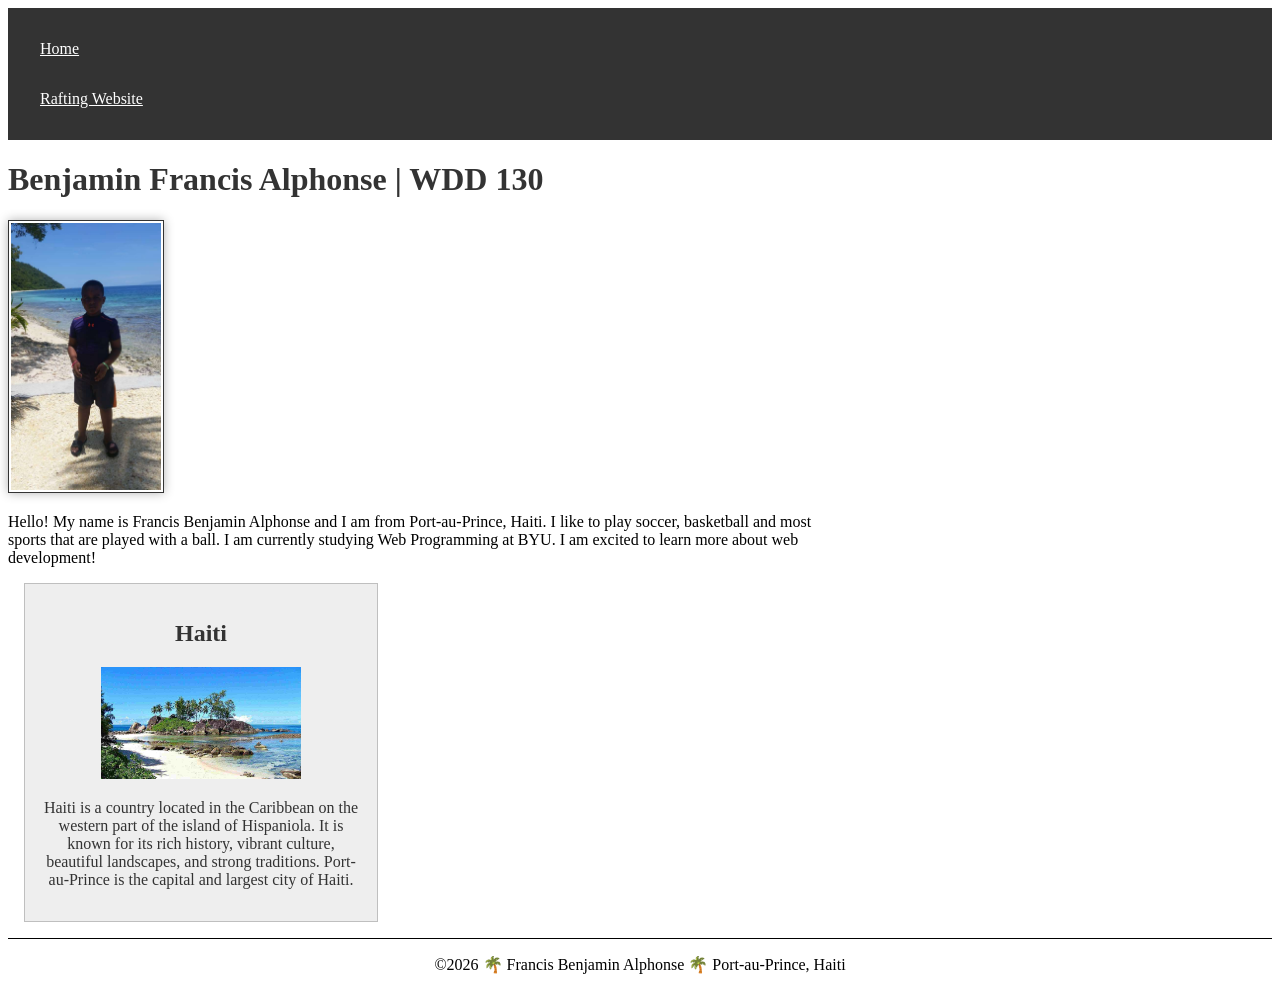
<file: index.html>
<!DOCTYPE html>
<html lang="en-US">

<head>
    <meta charset="UTF-8">
    <meta name="viewport" content="width=device-width, initial-scale=1.0">
    <title>Francis Benjamin Alphonse | WDD 130</title>
    <meta name="description"
        content="Benjamin Francis Alphonse's WDD 130 home page about web development, programming, and Haiti.">
    <meta name="author" content="Benjamin Francis Alphonse">
    <link rel="stylesheet" href="styles/styles.css">
</head>

<body>
    <header>
        <nav>
            <a href="#">Home</a>
            <a href="wwr/">Rafting Website</a>
        </nav>
    </header>

    <main>
        <h1>Benjamin Francis Alphonse | WDD 130</h1>
        <img src="images/profile.jpg" alt="Hello, my name is Francis Benjamin Alphonse" width="200" height="200">
        <p>
            Hello! My name is Francis Benjamin Alphonse and I am from Port-au-Prince, Haiti.
            I like to play soccer, basketball and most sports that are played with a ball.
            I am currently studying Web Programming at BYU. I am excited to learn more about web development!
        </p>
    </main>
    <aside>
        <h2>Haiti</h2>
        <img src="images/haiti.jpg" alt="Landscape of Haiti">
        <p>
            Haiti is a country located in the Caribbean on the western part of the island of Hispaniola.
            It is known for its rich history, vibrant culture, beautiful landscapes, and strong traditions.
            Port-au-Prince is the capital and largest city of Haiti.
        </p>
    </aside>
    <footer>
        <p>©2026 🌴 Francis Benjamin Alphonse 🌴 Port-au-Prince, Haiti</p>
    </footer>
</body>

</html>
</file>
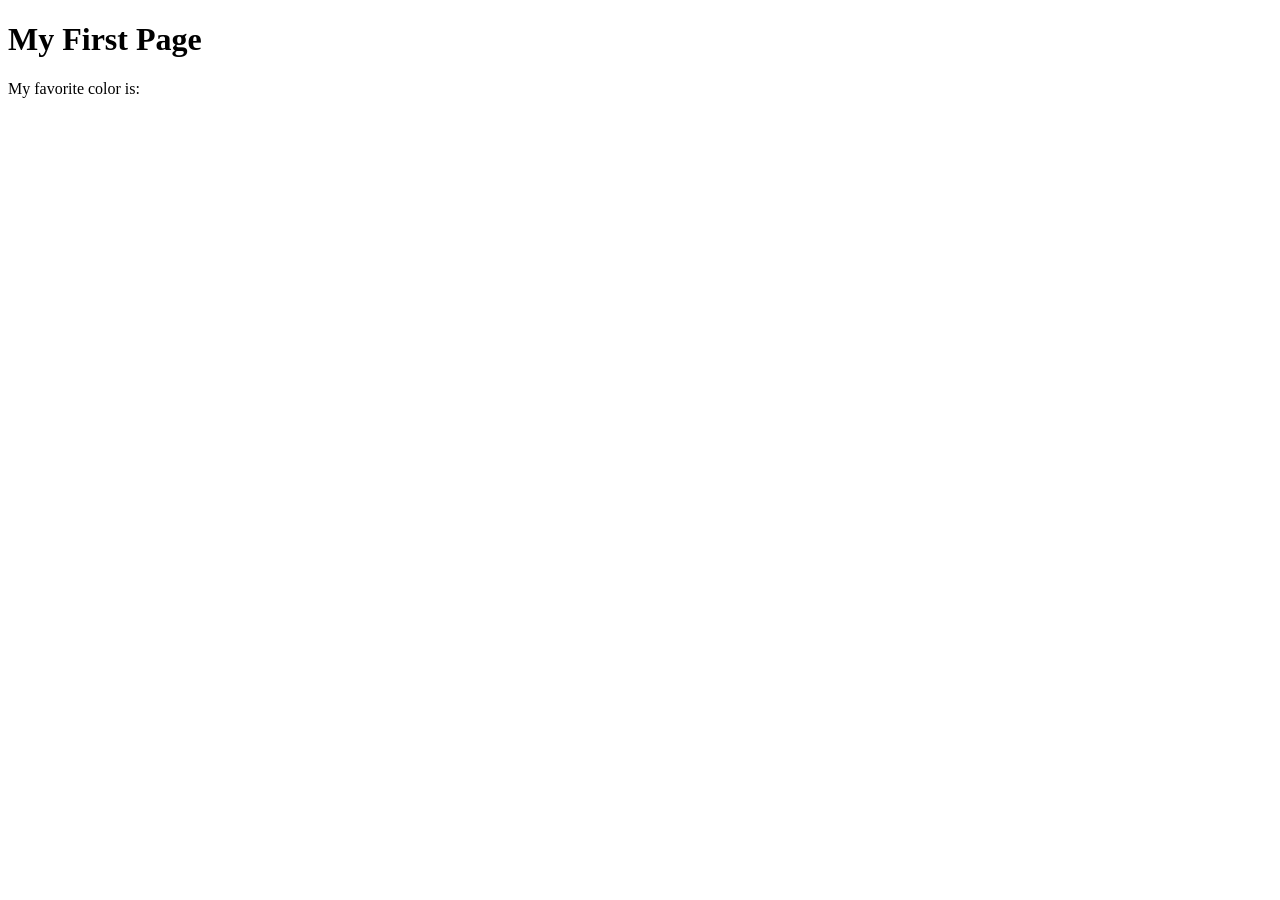
<file: week01/first-page.html>
<!DOCTYPE html>
<html lang="en">
<head>
    <meta charset="UTF-8">
    <meta name="viewport" content="width=device-width, initial-scale=1.0">
    <title>My First Page</title>
</head>
<body>
    <h1>My First Page</h1>
    <p>My favorite color is: </p>
</body>
</html>
</file>
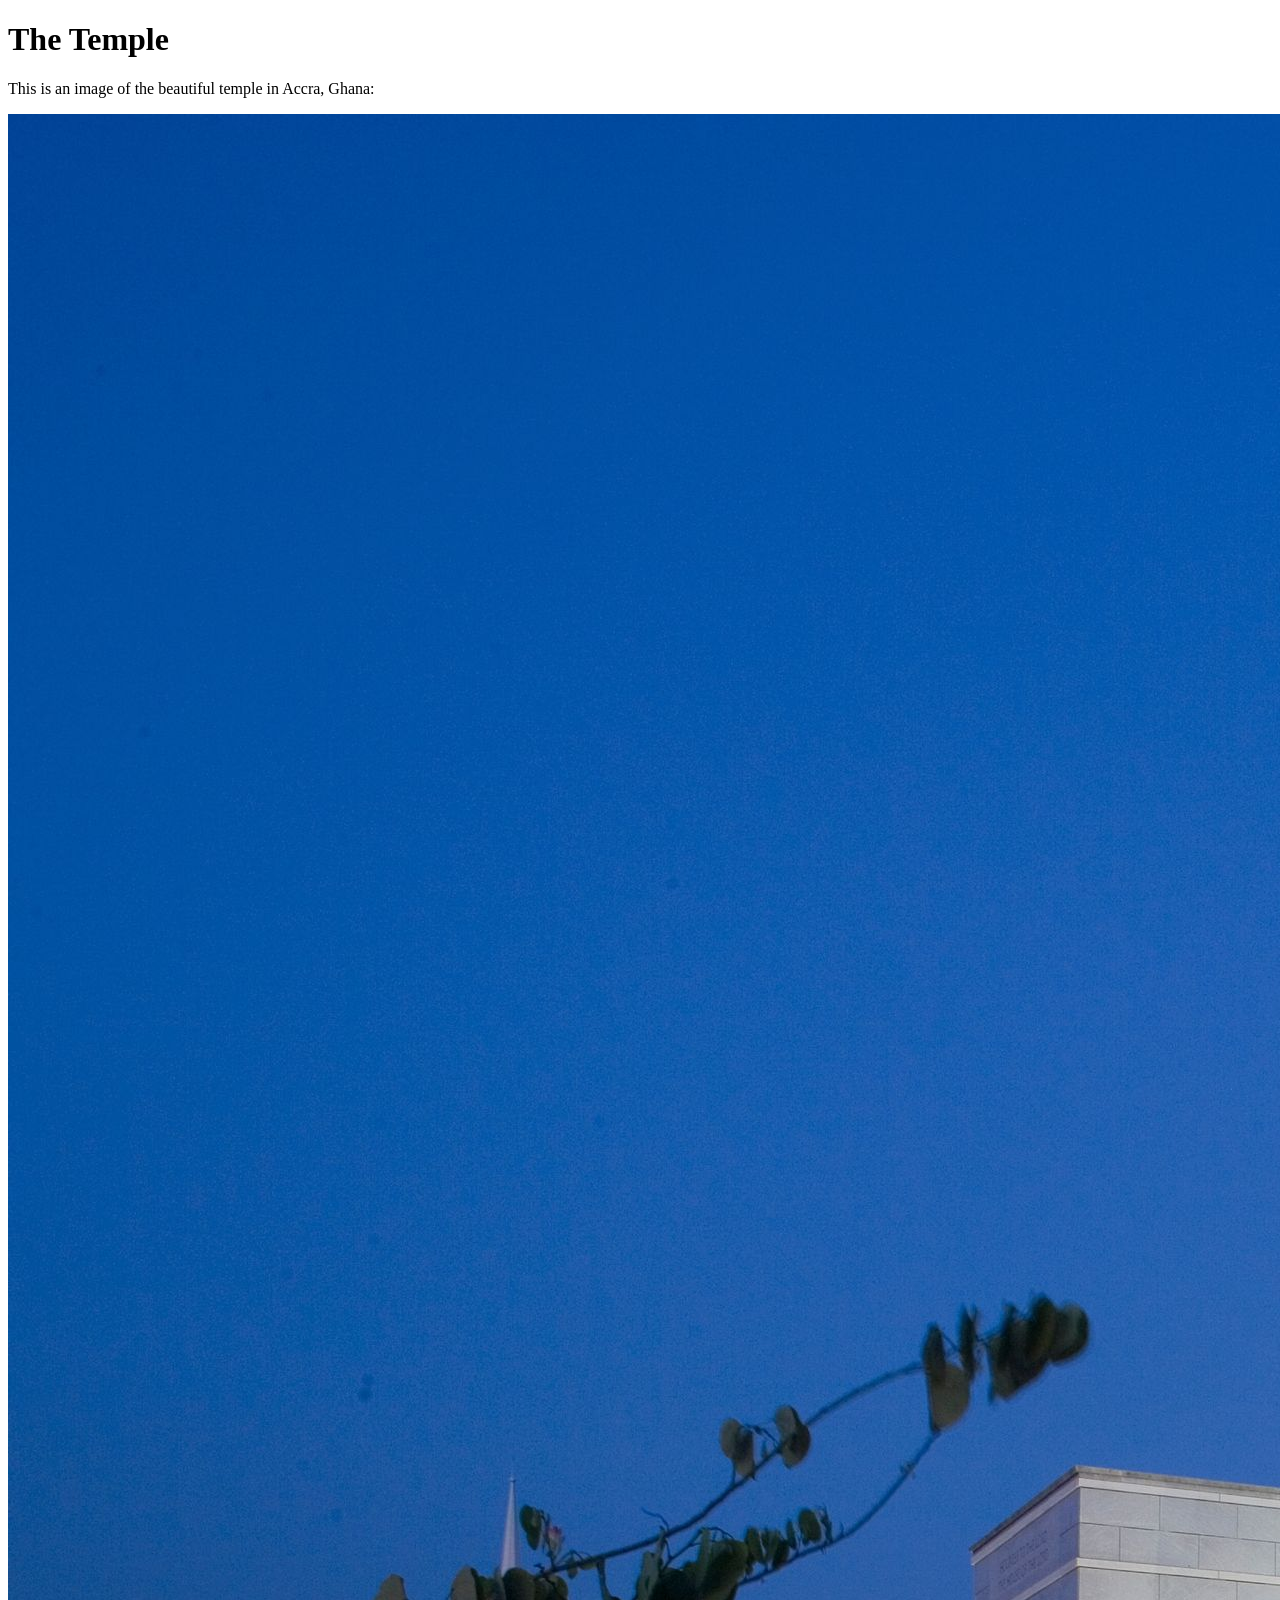
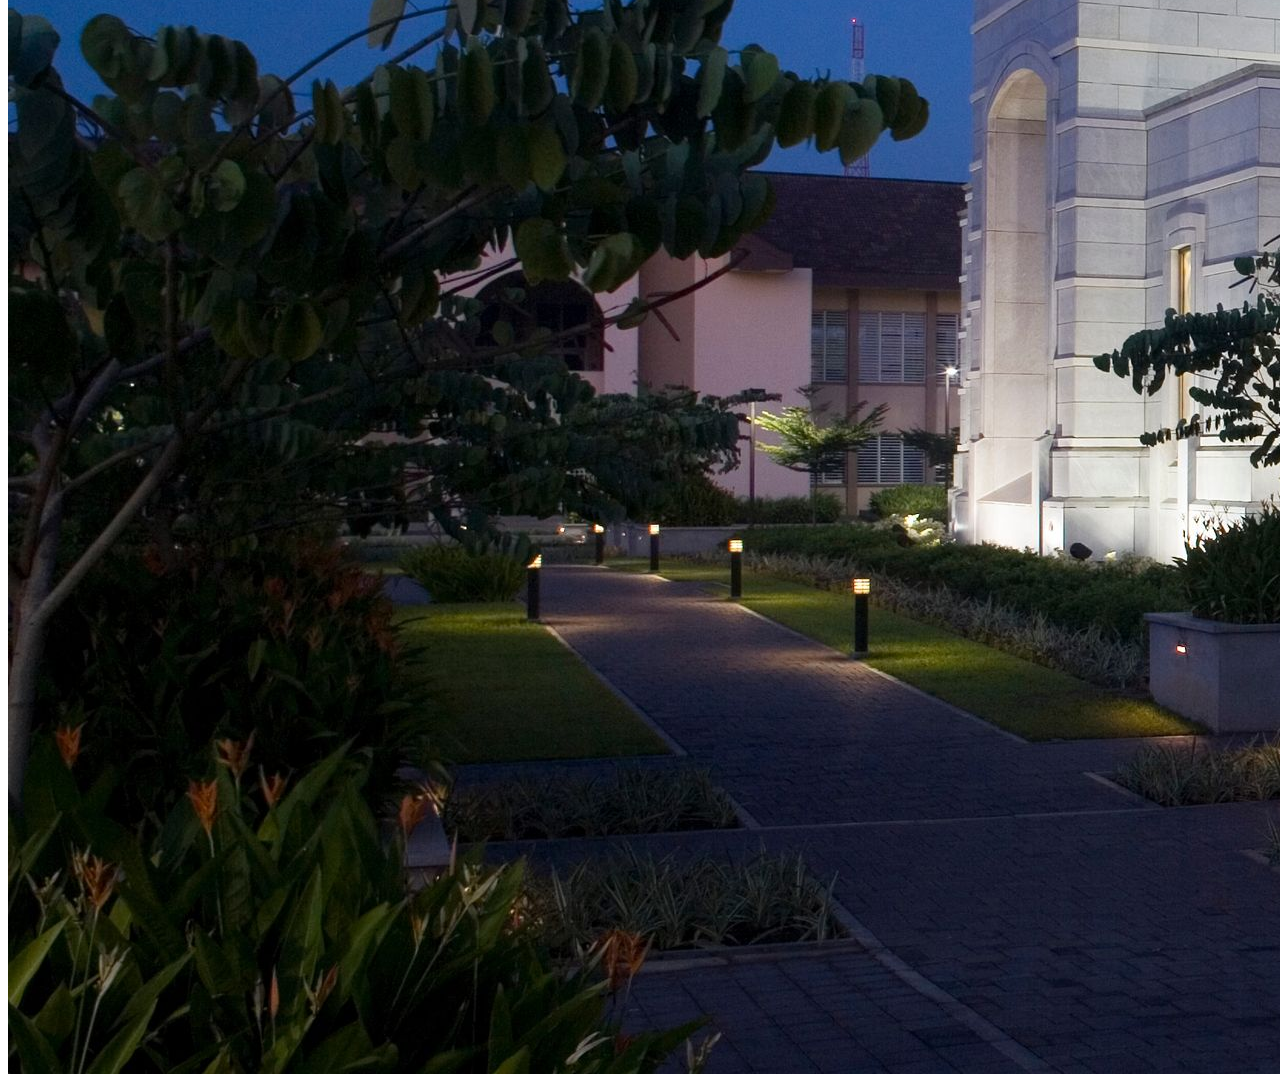
<file: week01/images.html>
<!DOCTYPE html>
<html lang="en">
<head>
    <meta charset="UTF-8">
    <meta name="viewport" content="width=device-width, initial-scale=1.0">
    <title>Temple Image</title>
</head>
<body>
    <h1>The Temple</h1>
    <p>This is an image of the beautiful temple in Accra, Ghana:</p>
    <img src="images/temple-large.jpeg" alt="The Accra Ghana Temple">
    
</body>
</html>
</file>
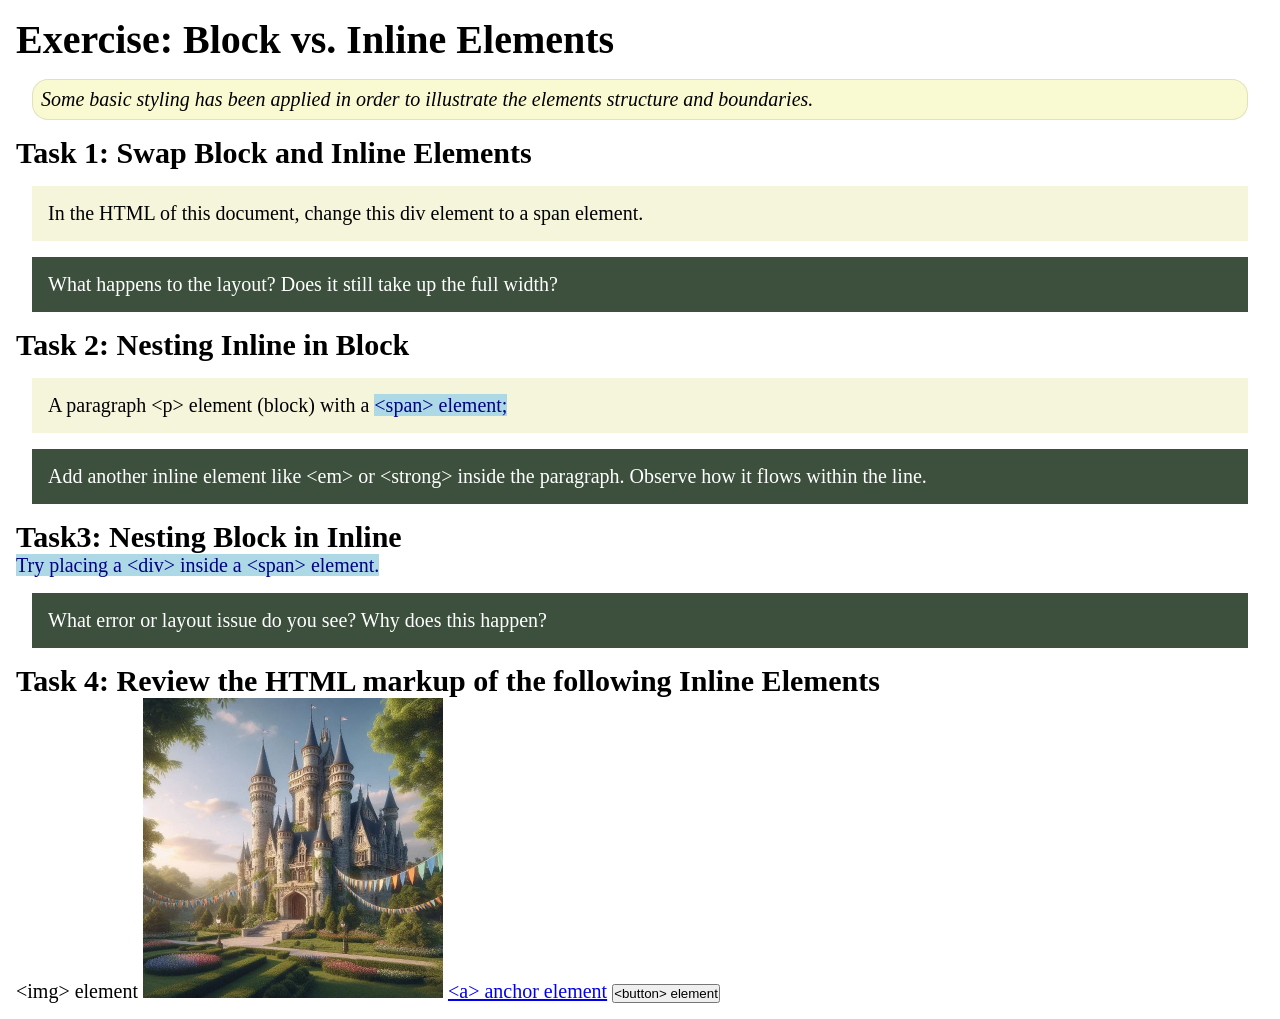
<file: week02/block-vs-inline.html>
<!DOCTYPE html>
<html lang="en">

<head>
    <meta charset="UTF-8">
    <meta name="viewport" content="width=device-width, initial-scale=1.0">
    <title>Exercise: Block vs. Inline Elements</title>
    <link rel="stylesheet" href="styles/block-vs-inline.css">
</head>

<body>
    <main>
        <h1>Exercise: Block vs. Inline Elements</h1>
        <p class="note">Some basic styling has been applied in order to illustrate the elements structure and
            boundaries.</p>

        <h2>Task 1: Swap Block and Inline Elements</h2>
        <div>In the HTML of this document, change this div element to a span element.</div>

        <p class="question">What happens to the layout? Does it still take up the full width?</p>

        <h2>Task 2: Nesting Inline in Block</h2>
        <p>A paragraph &lt;p&gt; element (block) with a <span>&lt;span&gt; element;</span></p>
        <p class="question">Add another inline element like &lt;em&gt; or &lt;strong&gt; inside the paragraph. Observe
            how it flows within the line.</p>

        <h2>Task3: Nesting Block in Inline</h2>
        <span>Try placing a &lt;div&gt; inside a &lt;span&gt; element.</span>
            <p class="question">What error or layout issue do you see? Why does this happen?</p>


            <h2>Task 4: Review the HTML markup of the following Inline Elements</h2>
        &lt;img&gt; element
        <img src="images/castle.webp" alt="placeholder image (images are inline)" width="300" height="300">
        <a href="https://churchofjesuschrist.org">&lt;a&gt; anchor element</a>
        <button type="button">&lt;button&gt; element</button>
    </main>
</body>

</html>
</file>
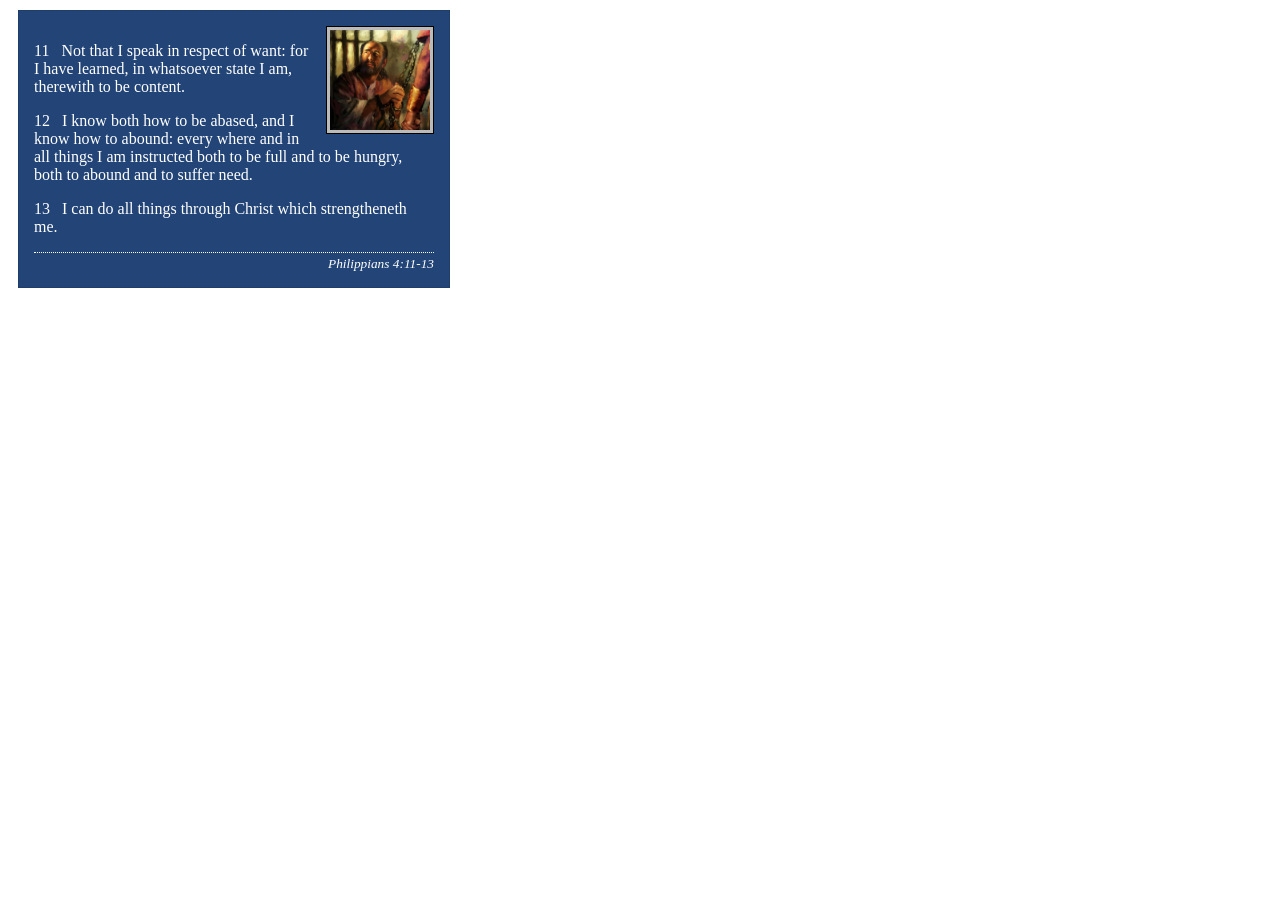
<file: week02/box-model-solution.html>
<!DOCTYPE html>
<html lang="en">
<head>
    <meta charset="UTF-8">
    <meta name="viewport" content="width=device-width, initial-scale=1.0">
    <title>Box Model Activity</title>
    <link rel="stylesheet" href="styles/box-model-solution.css">
</head>
<body>
    <main>
        <div class="callout">
            <img src="images/apostle-paul-imprisoned.webp" alt="Paul the Apostle - Imprisoned in Rome" width="200" height="200">
            <blockquote>
                <p>11 &nbsp; Not that I speak in respect of want: for I have learned, in whatsoever state I am, therewith to be content.</p>
                <p>12 &nbsp; I know both how to be abased, and I know how to abound: every where and in all things I am instructed both to be full and to be hungry, both to abound and to suffer need.</p>
                <p>13 &nbsp; I can do all things through Christ which strengtheneth me.</p>
            </blockquote>
            <cite>Philippians 4:11-13</cite>
        </div>
    </main>
</body>
</html>
</file>
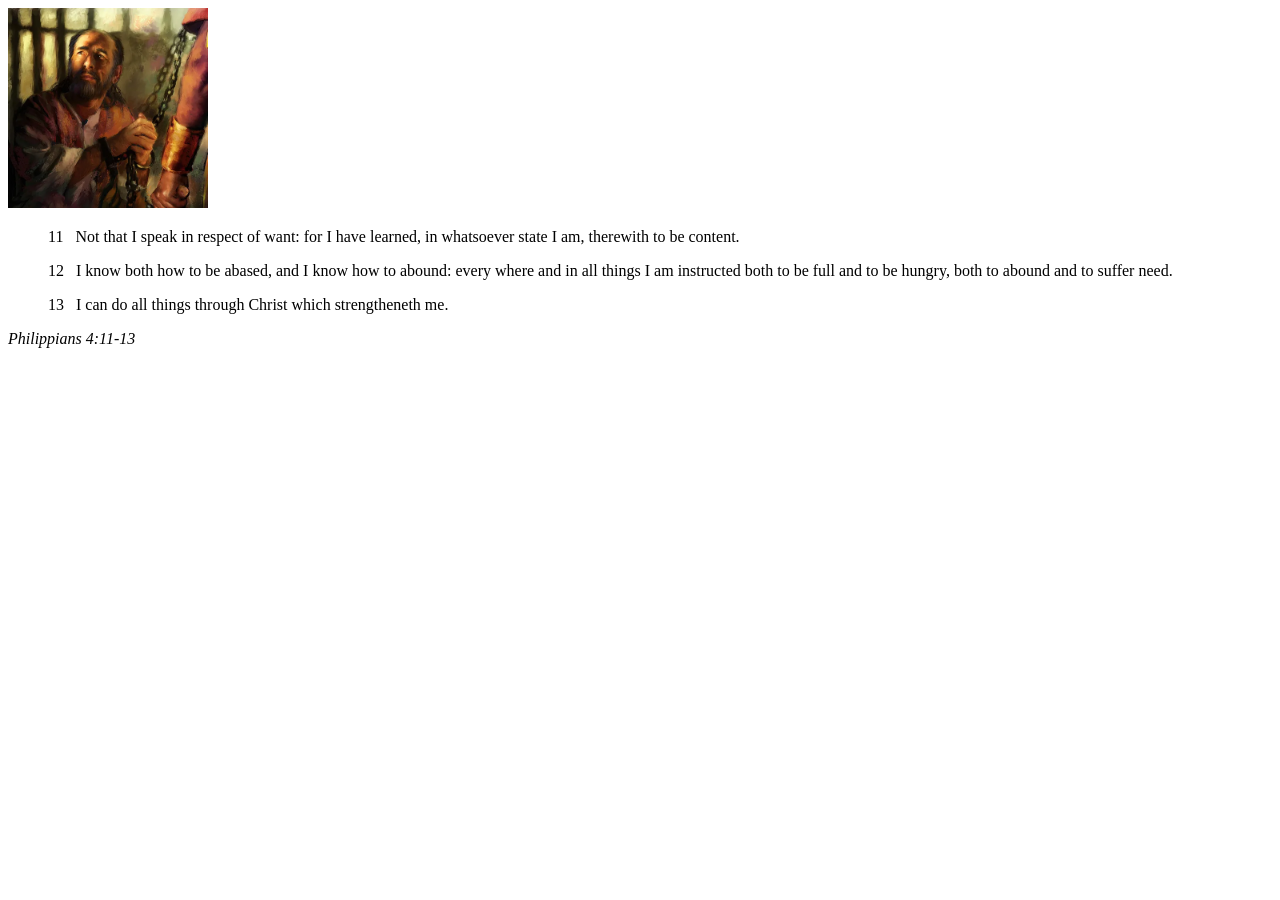
<file: week02/box-model.html>
<!DOCTYPE html>
<html lang="en">
<head>
    <meta charset="UTF-8">
    <meta name="viewport" content="width=device-width, initial-scale=1.0">
    <title>Box Model Activity</title>
</head>
<body>
    <main>
        <div class="callout">
            <img src="images/apostle-paul-imprisoned.webp" alt="Paul the Apostle - Imprisoned in Rome" width="200" height="200">
            <blockquote>
                <p>11 &nbsp; Not that I speak in respect of want: for I have learned, in whatsoever state I am, therewith to be content.</p>
                <p>12 &nbsp; I know both how to be abased, and I know how to abound: every where and in all things I am instructed both to be full and to be hungry, both to abound and to suffer need.</p>
                <p>13 &nbsp; I can do all things through Christ which strengtheneth me.</p>
            </blockquote>
            <cite>Philippians 4:11-13</cite>
        </div>
    </main>
</body>
</html>
</file>
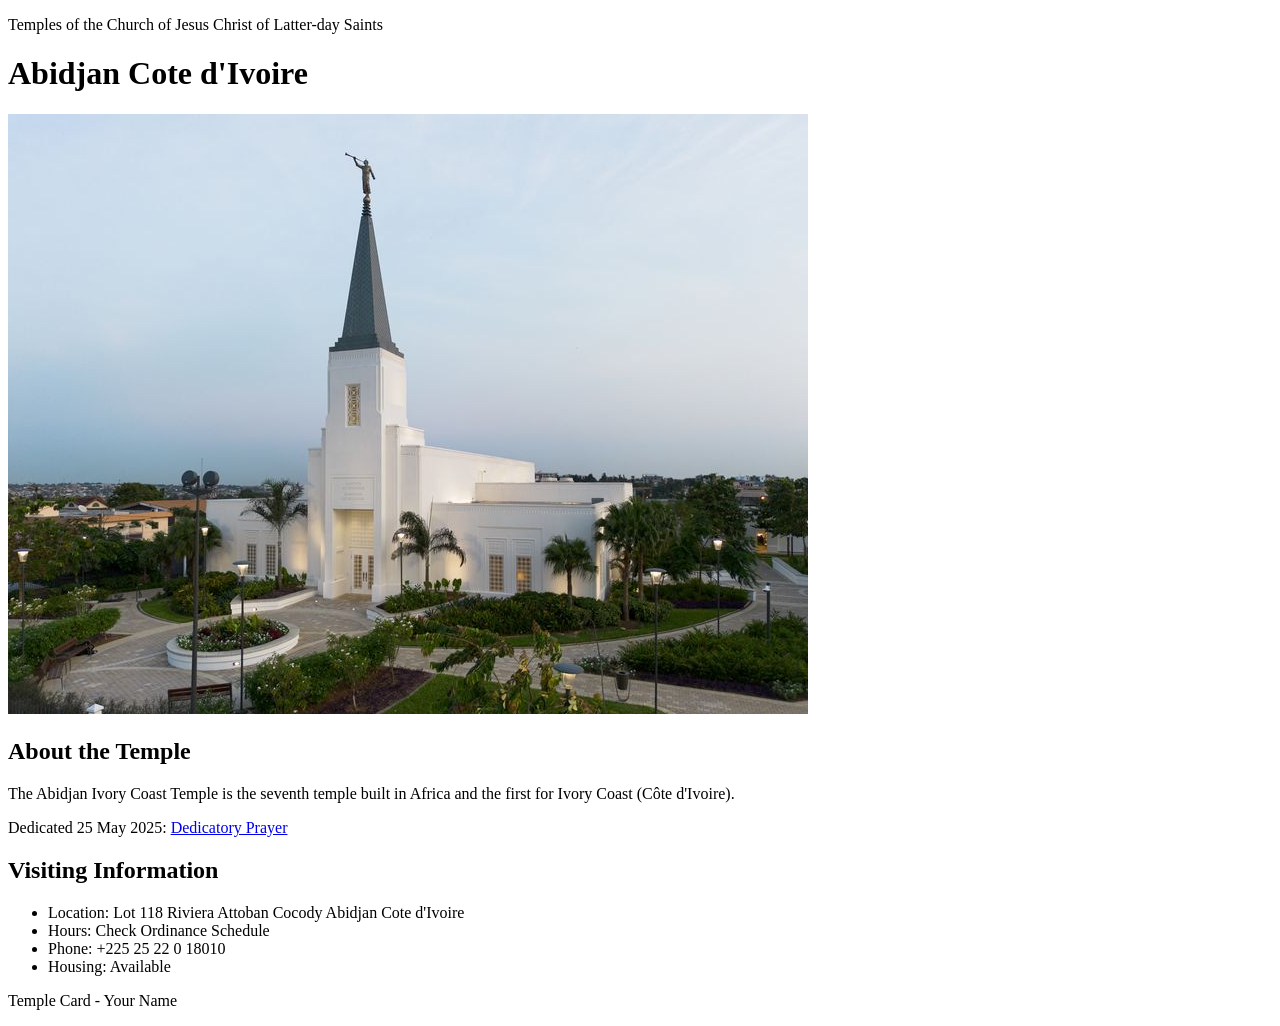
<file: week02/temple.html>
<!DOCTYPE html>
<html lang="en">

<head>
    <meta charset="UTF-8">
    <meta name="viewport" content="width=device-width, initial-scale=1.0">
    <title>Temple Card - Abidjan Cote d'Ivoire</title>
</head>

<body>
    <header>
        <p>Temples of the Church of Jesus Christ of Latter-day Saints</p>
    </header>
    <main>
        <h1>Abidjan Cote d'Ivoire</h1>
        <picture>
            <img src="images/abidjan-ivory-coast.jpeg" alt="Abidjan Cote d'Ivoire Temple">
        </picture>
        <section>
            <h2>About the Temple</h2>
            <p>The Abidjan Ivory Coast Temple is the seventh temple built in Africa and the first for Ivory Coast (Côte
                d'Ivoire).</p>
            <p>Dedicated 25 May 2025: <a
                    href="https://www.churchofjesuschrist.org/temples/dedicatory-prayer/abidjan-ivory-coast-temple/2025-05-25?lang=eng"
                    target="_blank" rel="noopener noreferrer">Dedicatory Prayer</a></p>
        </section>
        <section>
            <h2>Visiting Information</h2>
            <ul>
                <li>Location: Lot 118 Riviera Attoban Cocody Abidjan Cote d'Ivoire</li>
                <li>Hours: Check Ordinance Schedule</li>
                <li>Phone: +225 25 22 0 18010</li>
                <li>Housing: Available</li>
            </ul>
        </section>
    </main>
    <footer>
        <p>Temple Card - Your Name</p>
    </footer>
</body>

</html>
</file>
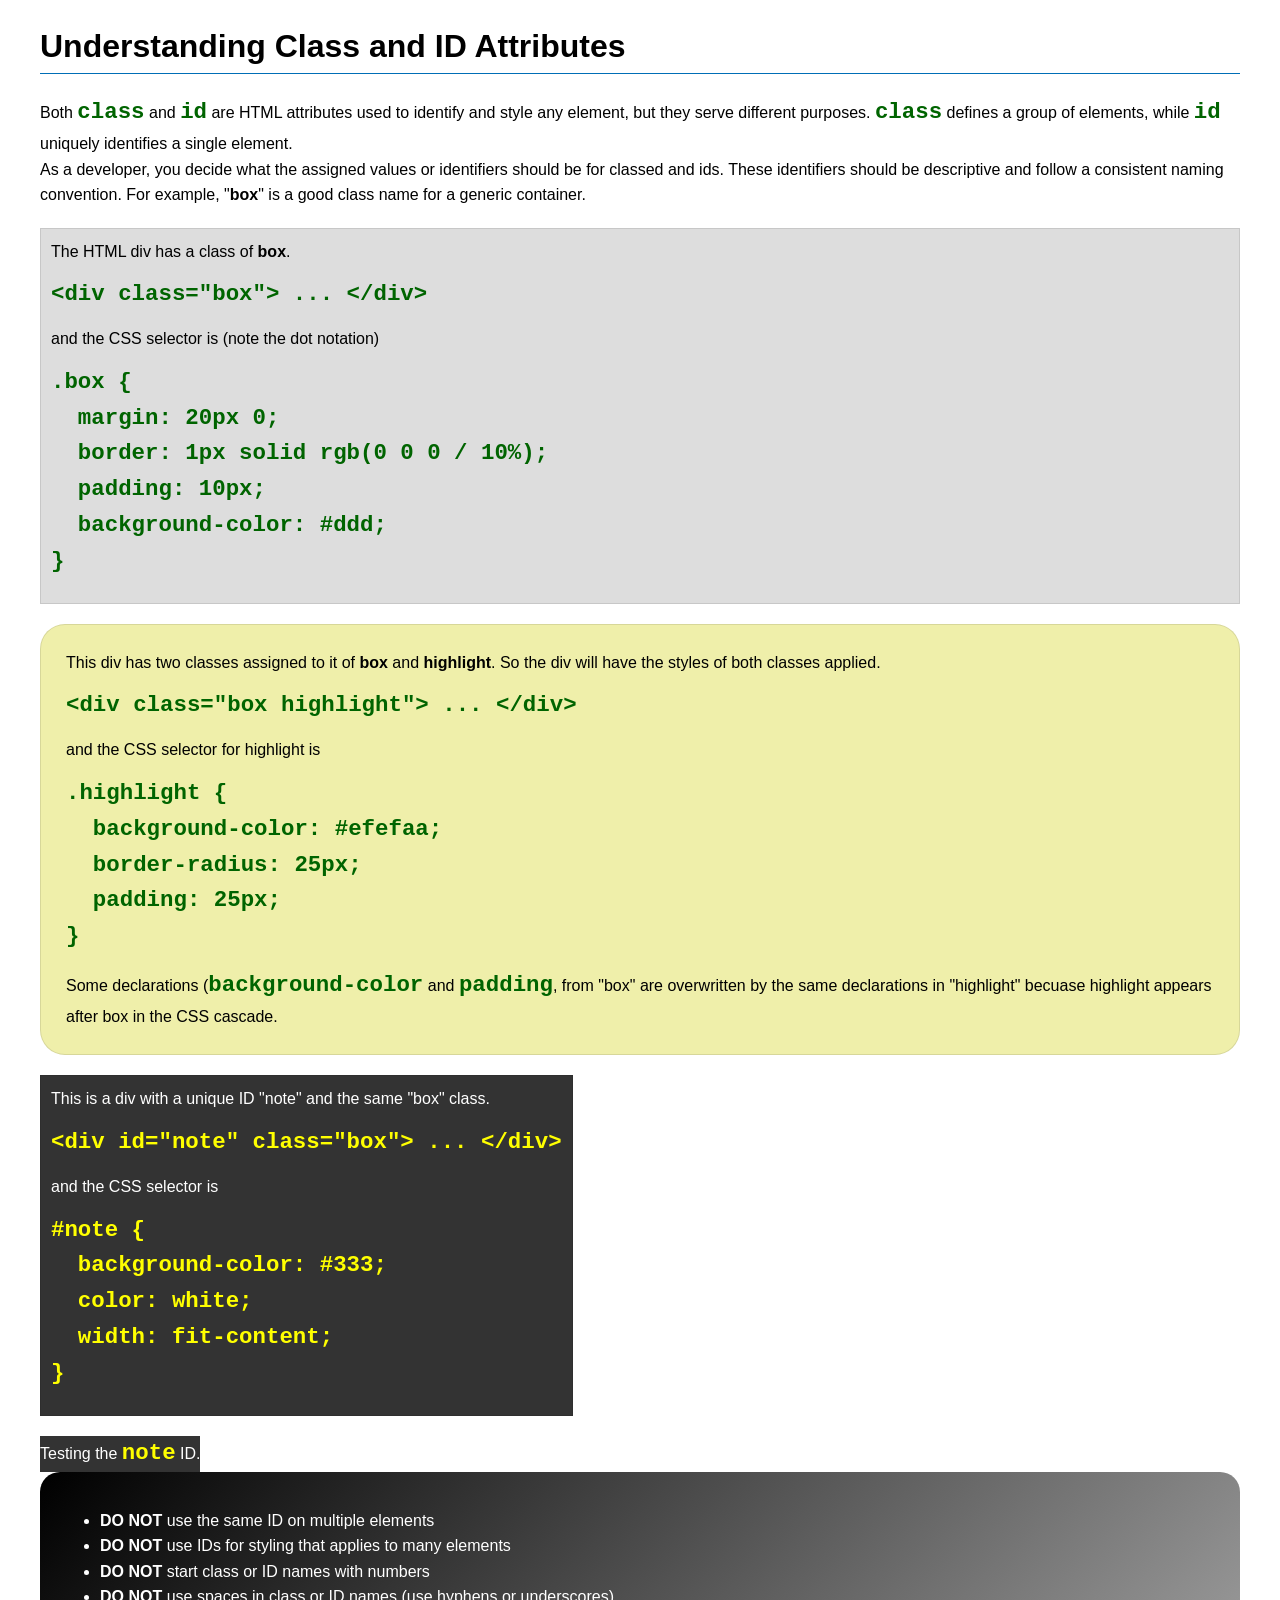
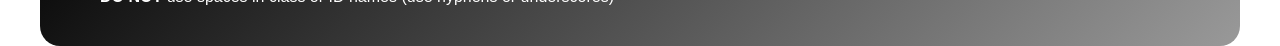
<file: week03/class-and-id.html>
<!DOCTYPE html>
<html lang="en">

<head>
    <meta charset="UTF-8">
    <meta name="viewport" content="width=device-width, initial-scale=1.0">
    <title>Class vs ID Attributes</title>
    <link rel="stylesheet" href="styles/class-and-id.css">
</head>

<body>
    <h1>Understanding Class and ID Attributes</h1>
    <p>Both <code>class</code> and <code>id</code> are HTML attributes used to identify and style any element, but they
        serve different purposes. <code>class</code> defines a group of elements, while <code>id</code> uniquely
        identifies a single element.</p>
    <p>As a developer, you decide what the assigned values or identifiers should be for classed and ids. These
        identifiers should be
        descriptive and follow a consistent naming convention. For example, "<strong>box</strong>" is a good class name
        for a generic container.</p>
    <div class="box">
        <p>The HTML div has a class of <strong>box</strong>.</p>
        <pre><code class="html">&lt;div class="box"&gt; ... &lt;/div&gt;</code></pre>
        and the CSS selector is (note the dot notation)
        <pre><code class="css">.box {
  margin: 20px 0;
  border: 1px solid rgb(0 0 0 / 10%);
  padding: 10px;
  background-color: #ddd; 
}</code></pre>
    </div>

    <div class="box highlight">
        <p>This div has two classes assigned to it of <strong>box</strong> and <strong>highlight</strong>. So the div
            will have the styles of both classes applied.</p>
        <pre><code class="html">&lt;div class="box highlight"&gt; ... &lt;/div&gt;</code></pre>
        and the CSS selector for highlight is
        <pre><code class="css">.highlight {
  background-color: #efefaa;
  border-radius: 25px;
  padding: 25px;
}</code></pre>
<p>Some declarations (<code>background-color</code> and <code>padding</code>, from "box" are overwritten by the same declarations in "highlight" becuase highlight appears after box in the CSS cascade.</p>
    </div>

    <div id="note" class="box">
        <p>This is a div with a unique ID "note" and the same "box" class.</p>
        <pre><code class="html">&lt;div id="note" class="box"&gt; ... &lt;/div&gt;</code></pre>
        and the CSS selector is
        <pre><code class="css">#note {
  background-color: #333;
  color: white;
  width: fit-content;
}</code></pre>
    </div>

    <div id="note">
        <p>Testing the <code>note</code> ID.</p>
    </div>

    <section id="best-practice">
        <ul>
            <li><strong>DO NOT</strong> use the same ID on multiple elements</li>
            <li><strong>DO NOT</strong> use IDs for styling that applies to many elements</li>
            <li><strong>DO NOT</strong> start class or ID names with numbers</li>
            <li><strong>DO NOT</strong> use spaces in class or ID names (use hyphens or underscores)</li>
        </ul>
    </section>




</body>

</html>
</file>
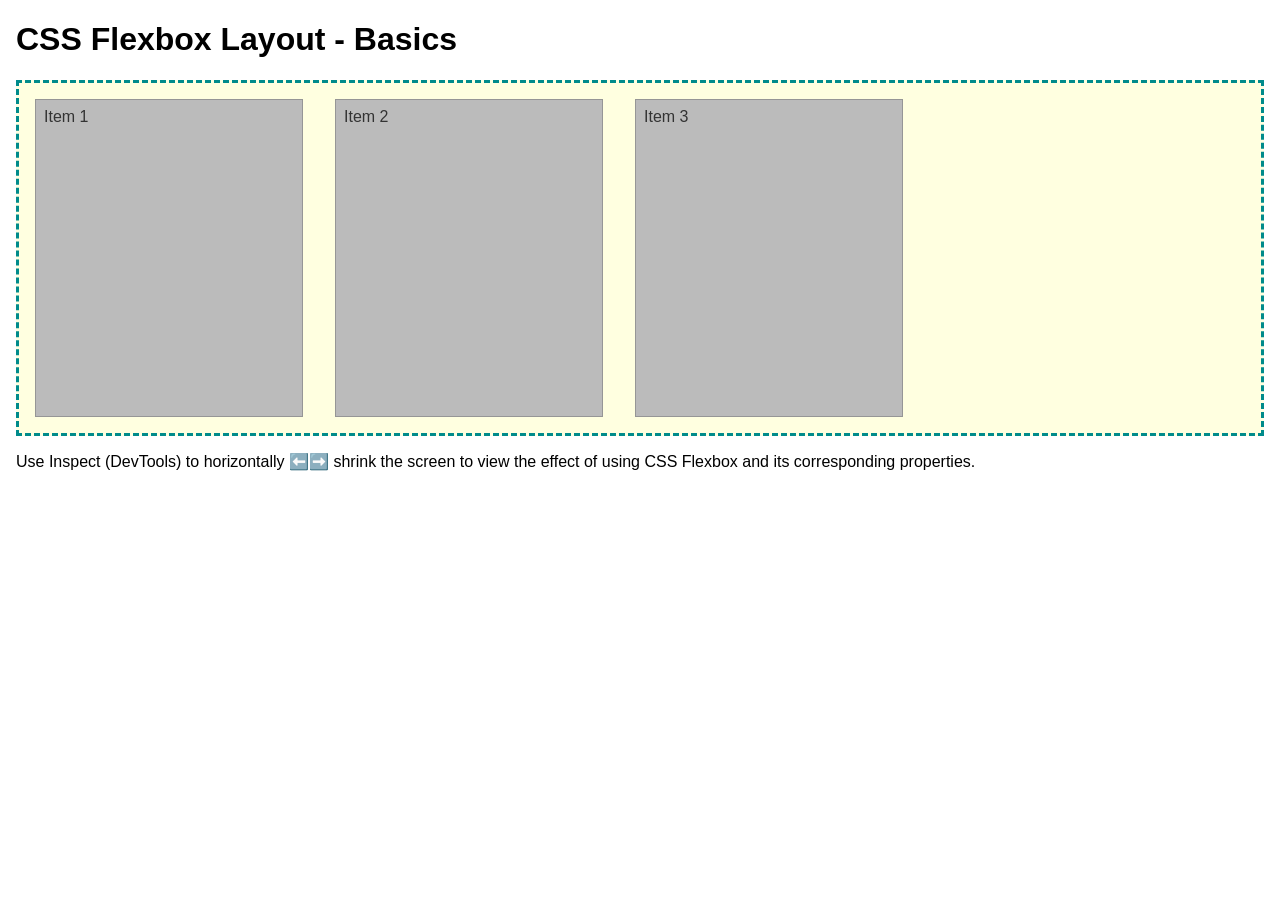
<file: week04/flexbox-layout.html>
<!DOCTYPE html>
<html lang="en">
<head>
    <meta charset="UTF-8">
    <meta name="viewport" content="width=device-width, initial-scale=1.0">
    <title>CSS Flexbox Layout - Basics</title>
    <link rel="stylesheet" href="styles/flexbox.css">
</head>
<body>
    <main>
        <h1>CSS Flexbox Layout - Basics</h1>
        <div class="flex-container">
            <div class="flex-item item1">Item 1</div>
            <div class="flex-item item2">Item 2</div>
            <div class="flex-item item3">Item 3</div>
        </div>
        <p>Use Inspect (DevTools) to horizontally ⬅️➡️ shrink the screen to view the effect of using CSS Flexbox and its corresponding properties.</p>
    </main>
</body>
</html>
</file>
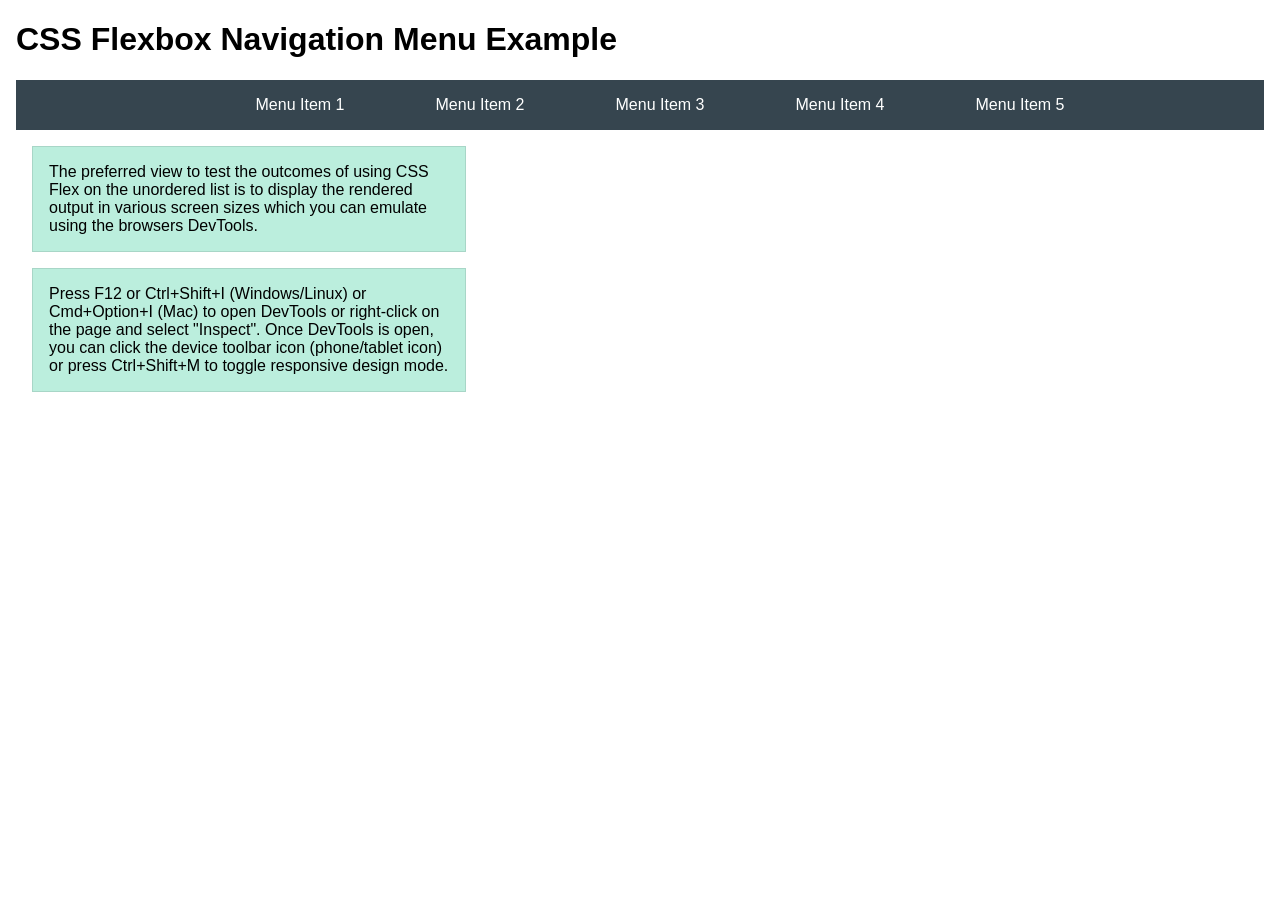
<file: week04/flexbox-menu.html>
<!DOCTYPE html>
<html lang="en">
<head>
    <meta charset="UTF-8">
    <meta name="viewport" content="width=device-width, initial-scale=1.0">
    <title>CSS Flexbox - Navigation Menu</title>
    <link rel="stylesheet" href="styles/flexbox-menu.css">
</head>
<body>
    <main>
        <h1>CSS Flexbox Navigation Menu Example</h1>
        <nav>
            <ul>
                <li><a href="#">Menu Item 1</a></li>
                <li><a href="#">Menu Item 2</a></li>
                <li><a href="#">Menu Item 3</a></li>
                <li><a href="#">Menu Item 4</a></li>
                <li><a href="#">Menu Item 5</a></li>
            </ul>
        </nav>
        <p>The preferred view to test the outcomes of using CSS Flex on the unordered list is to display the rendered output in various screen sizes which you can emulate using the browsers DevTools.</p>

        <p>Press F12 or Ctrl+Shift+I (Windows/Linux) or Cmd+Option+I (Mac) to open DevTools or right-click on the page and select "Inspect". Once DevTools is open, you can click the device toolbar icon (phone/tablet icon) or press Ctrl+Shift+M to toggle responsive design mode.</p>

                      
        
    </main>
</body>
</html>
</file>
<file: styles/styles.css>
nav {
    background-color: #333;
    padding: 1rem;
}

nav a {
    color: white;
    padding: 1rem;
    display: block;
}

main {
    max-width: 840px;
}

h1 {
    color: #333;
}

main img {
    width: 150px;
    height: auto;
    border: 1px solid #333;
    padding: 2px;
    box-shadow: 0 0 10px rgba(0, 0, 0, 0.3);
}

aside {
    width: 20rem;
    margin: 1rem;
    border: 1px solid rgb(0 0 0 / 0.2);
    padding: 1rem;
    background-color: #eee;
    color: #333;
    text-align: center;
}

aside img {
    width: 200px;
    height: auto;
}

p {
    padding: 0;
}

footer {
    margin-top: 15px;
    border-top: 1px solid #000;
    text-align: center;
}
</file>
<file: week02/styles/block-vs-inline.css>
* {
    margin: 0;
    padding: 0;
}

body {
    font-size: 20px;
    margin: 1rem;
}

p,
div {
    background-color: beige;
    margin: 1rem;
    padding: 1rem;
}

span {
    color: navy;
    background-color: lightblue;
}

code {
    margin: 0;
    padding: 0;
    color: green;
    font-size: 1.2rem;
}

.note {
    font-style: italic;
    background-color: lightgoldenrodyellow;
    border-radius: 1rem;
    border: 1px solid rgb(0 0 0 / 10%);
    margin: 1rem;
    padding: .5rem;
}

.question {
    background-color: #3d503d;
    color: #fff;
}
</file>
<file: week02/styles/box-model-solution.css>
.callout {
    max-width: 400px;
    margin: 10px;
    border: 1px solid rgba(0, 0, 0, .1);
    padding: 15px;
    background-color: #247;
    color: #fff;
}

.callout img {
    float: right;
    margin: 0 0 10px 15px;
    border: 1px solid #000;
    padding: 3px;
    background-color: #bbb;
    width: 100px;
    height: auto;

}

blockquote {
    margin: 0;
}

cite {
    display: block;
    border-top: 1px dotted #fff;
    padding-top: 3px;
    text-align: right;
    font-size: smaller;
}
</file>
<file: week03/styles/class-and-id.css>
body {
    font-family: Arial, sans-serif;
    line-height: 1.6;
    margin: 0;
    padding: 0 40px;
}

h1 {
    border-bottom: 1px solid rgb(0 110 182);
    padding-bottom: 0;
}



p {
    margin: 0;
}

code {
    color: darkgreen;
    font-weight: 700;
    font-size: 1.4rem;
}

/* Class examples - can be reused */

.box {
    margin: 20px 0;
    border: 1px solid rgb(0 0 0 / 10%);
    padding: 10px;
    background-color: #ddd; /* this is shorthand for #dddddd */
}

.highlight {
    background-color: #efefaa;
    border-radius: 25px;
    padding: 25px;
}

/* ID examples - should be unique */

#note {
    background-color: #333;
    color: white;
    width: fit-content;
}

#note code {
    color: yellow;
}

#best-practice {
    background: linear-gradient(135deg, #000 0%, #999 100%);
    color: white;
    border-radius: 20px;
    padding: 20px
}
</file>
<file: week04/styles/flexbox.css>
body {
    font-family: Helvetica, Arial, sans-serif;
    margin: 1rem;
}

.flex-container {
    border: 3px dashed darkcyan;
    background-color: lightyellow;
    display: flex;
    flex-wrap: wrap;
}

.flex-item {
    width: 250px;
    margin: 1rem;
    border: 1px solid rgb(0 0 0 / 20%);
    padding: 0.5rem;
    background-color: #bbb;
    color: #333;
}

.item1 {
    min-height: 100px;
}

.item2 {
    min-height: 200px;
}

.item3 {
    min-height: 300px;
}
</file>
<file: week04/styles/flexbox-menu.css>
body {
    font-family: Helvetica, Arial, sans-serif;
    margin: 1rem;
}

nav {
    background-color: #36454f;
}

nav ul {
    list-style-type: none;
    display: flex;
    flex-wrap: wrap;
    max-width: 900px;
    margin: 0 auto;
    justify-content: space-around;
    align-items: center;
}

nav a {
    display: block;
    color: #fff;
    text-align: center;
    padding: 1rem;
    text-decoration: none;
}

p {
    margin: 1rem;
    border: 1px solid rgb(0 0 0 / 10%);
    padding: 1rem;
    background-color: #bed;
    max-width: 400px;
}

#devtools-btn {
    background-color: #36454f;
    color: white;
    border: none;
    padding: 12px 24px;
    margin: 1rem;
    font-size: 16px;
    font-family: Helvetica, Arial, sans-serif;
    border-radius: 4px;
    cursor: pointer;
    transition: background-color 0.3s ease;
}

#devtools-btn:hover {
    background-color: #4a5a6a;
}

#devtools-btn:active {
    background-color: #2a3a4a;
}
</file>
